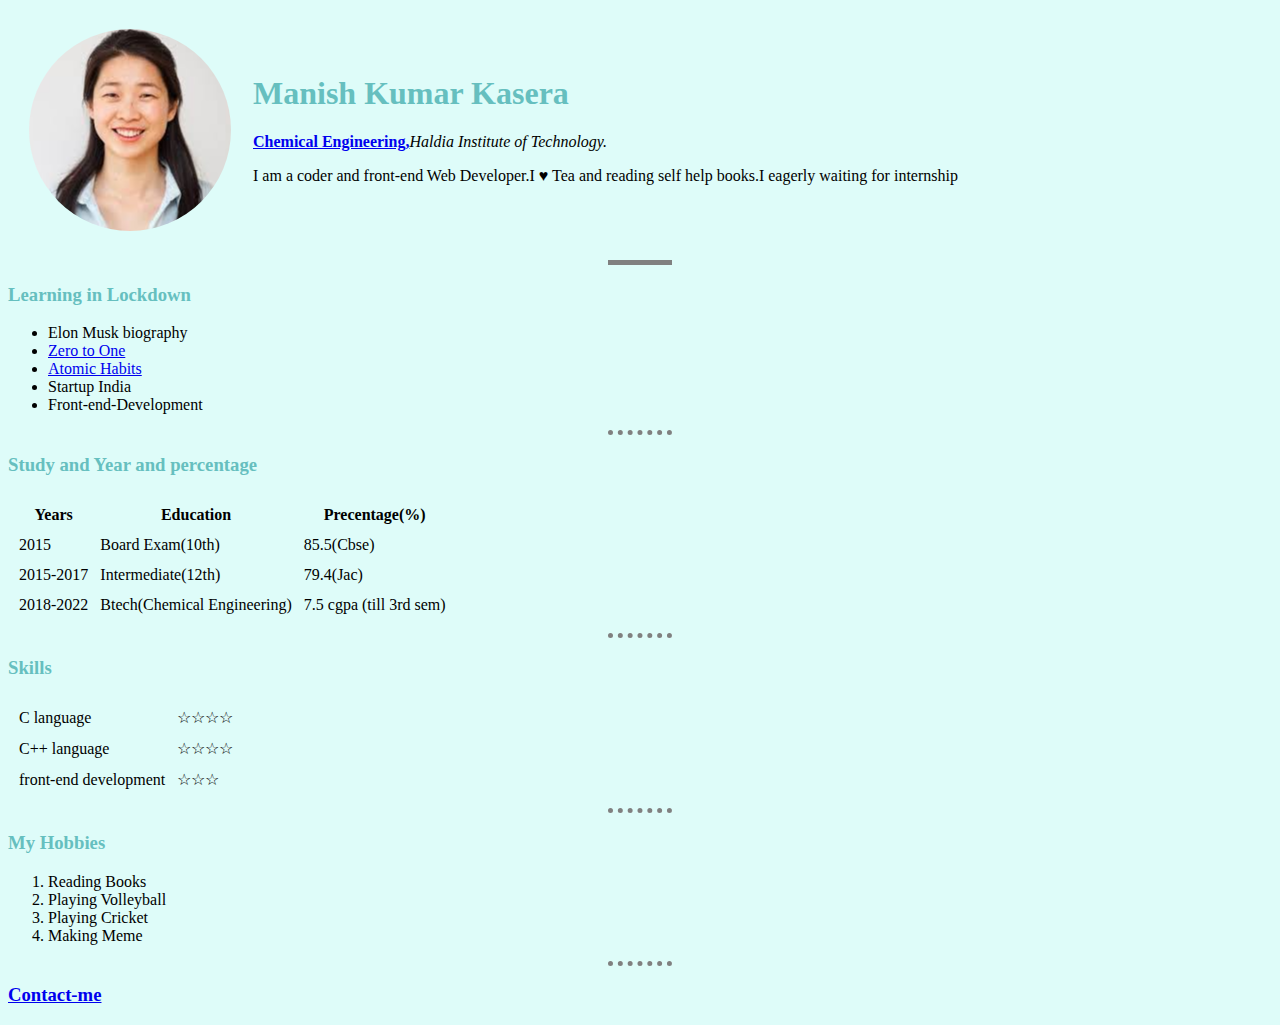
<file: index.html>
<!docstype html>
  <html>
    <head>
      <title>♥Manish Personal site</title>
      <link  rel="stylesheet" href="style.css" >
      <meta charset="utf-8">
    </head>
    
    
 <body>
   <table cellspacing="20">
     <tr>
       <td> <img src="image/Angela yu.png" alt="angela profile picture"></td>
       <td><h1>Manish Kumar Kasera</h1>
   <p><strong><a href="https://en.wikipedia.org/wiki/Chemical_engineering" target="_blank">Chemical Engineering,</a></strong><em>Haldia Institute of Technology.</em></p>  
   <p>I am a coder and front-end Web Developer.I ♥ Tea and reading self help books.I eagerly waiting for internship </p></td>
     </tr>
   </table>
   <hr noshade size="3">

   <h3>Learning in Lockdown</h3>
     <ul>
        <li>Elon Musk biography</li>
        <li><a href="zero.html" target="_blank">Zero to One</a></li>
        <li><a href="https://www.samuelthomasdavies.com/book-summaries/self-help/atomic-habits/" target="_blank">Atomic Habits</a></li>
        <li>Startup India</li>
        <li>Front-end-Development</li>
     </ul>
<hr>  
 
 <h3>Study and Year and percentage</h3>
  <table cellspacing="10">
    <thead>
      <tr>
        <th>Years</th>
        <th>Education</th>
        <th>Precentage(%)</th>
      </tr> 
     </thead>
    <tbody>
      <tr>
        <td>2015</td>
        <td>Board Exam(10th)</td>
        <td>85.5(Cbse)</td>
      </tr>
      <tr>
        <td>2015-2017</td>
        <td>Intermediate(12th)</td>
        <td>79.4(Jac)</td>
      </tr>  
      <tr>
        <td>2018-2022</td>
        <td>Btech(Chemical Engineering)</td>
        <td>7.5 cgpa (till 3rd sem)</td>
       </tr>
     </tbody>
  </table>  
  
  <hr>
  
<h3>Skills</h3>
   <table cellspacing="10">
     <tr>
      <td>C language</td>
      <td>☆☆☆☆</td>
     </tr>
  
     <tr>
      <td>C++ language</td>
      <td>☆☆☆☆</td>
     </tr>
  
     <tr>
      <td>front-end development</td>
      <td>☆☆☆</td>
     </tr>
   </table>
 <hr>   
  
  
  
 <h3>My Hobbies</h3>
      <ol>
         <li>Reading Books</li>
         <li>Playing Volleyball</li>
         <li>Playing Cricket</li>
         <li>Making Meme</li>
      </ol>
 <hr>
    
   <h3><a href="contact-me.html" target="_blank">Contact-me</a></h3>
     
 


 </body>
 </html>
</file>
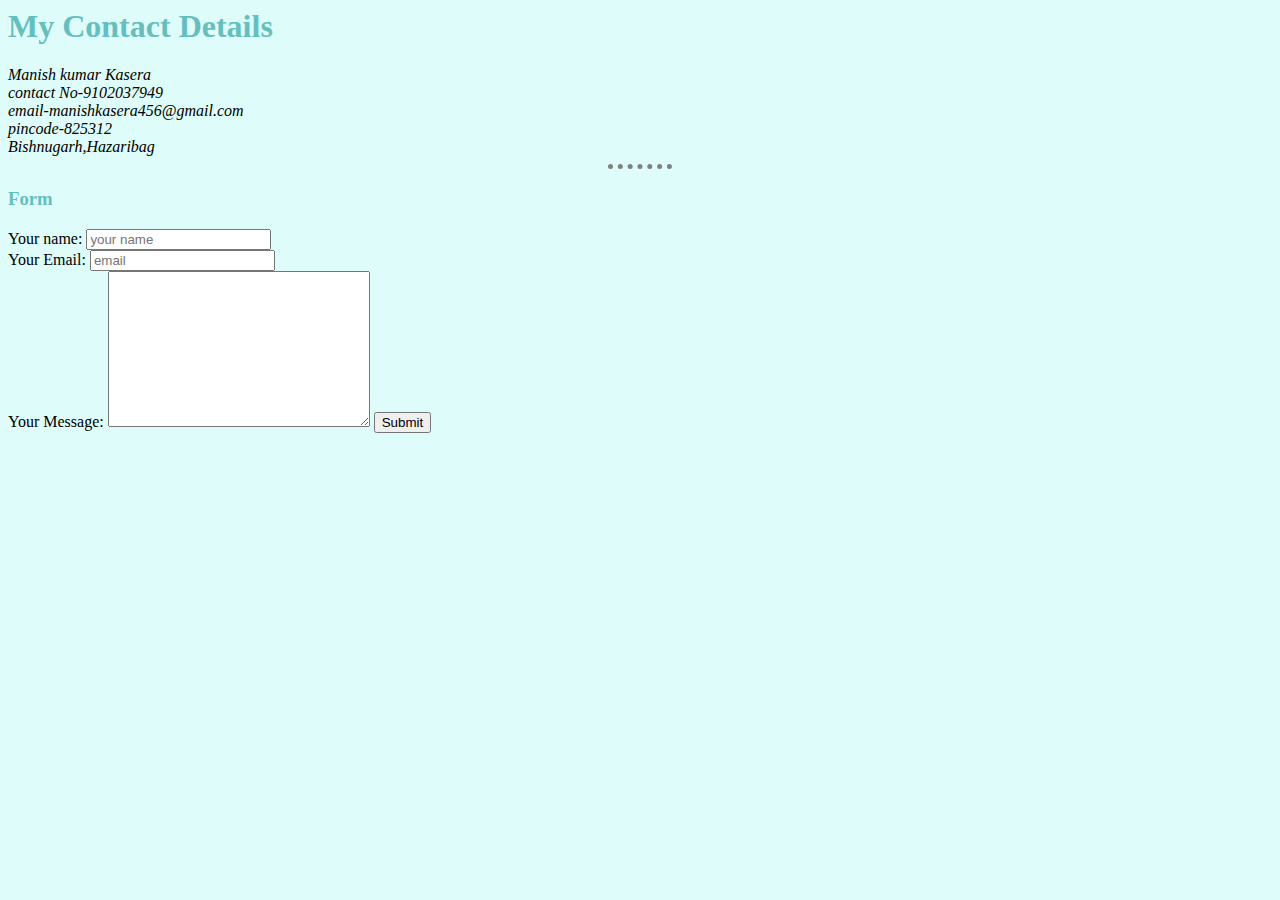
<file: contact-me.html>
<!docstype html>
<html>
<head>
  <meta charset=""utf-8" >
  <title>contact-me</title>
   <link  rel="stylesheet" href="style.css" type="text/css">                      
<head>
<body>
  <h1>My Contact Details</h1>
     <address>
      Manish kumar Kasera<br>
      contact No-9102037949 <br>
      email-manishkasera456@gmail.com<br>
      pincode-825312<br>
      Bishnugarh,Hazaribag<br>
     </address>
     
 <hr>
  
  <form  action="mailto:manishkasera456@gmail.com" method="post" enctype="text/plain">
 
    <h3>Form</h3>
  
      <label>Your name:</label>
      <input type="text" name="name" value="" placeholder="your name">  <br>
   
      <label>Your Email:</label>
      <input type="email" name="email" value="" placeholder="email"><br>
   
      <label>Your Message:</label>
      <textarea name="message" rows="10" cols="30"></textarea>
      <input type="submit" name="">  

</body>
</html>
</file>
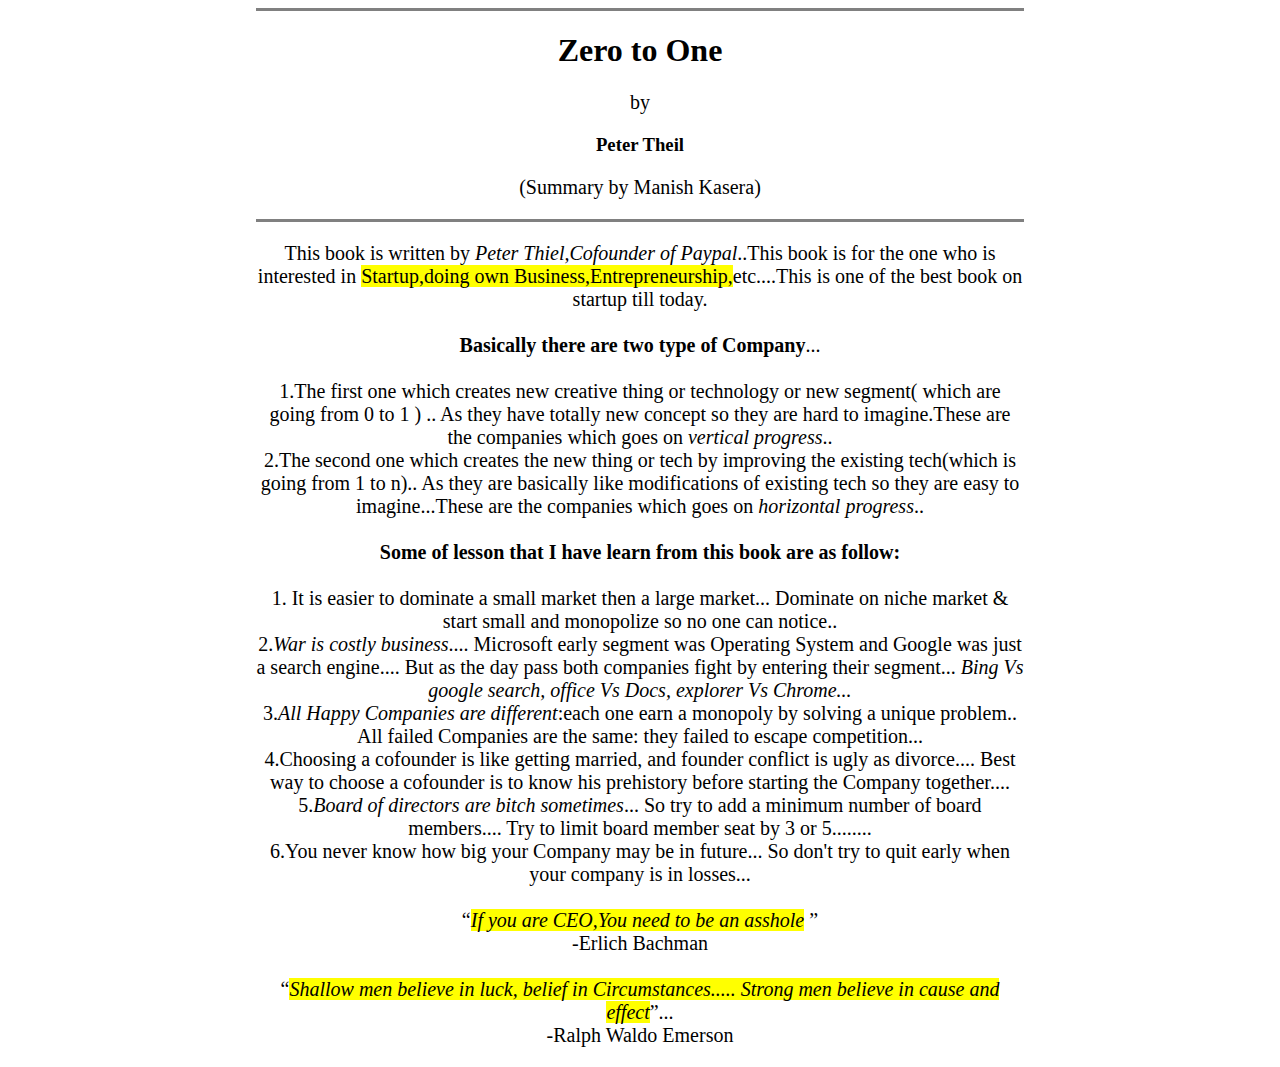
<file: zero.html>
<!docstype html>
<html>
<head>
  <meta charset="utf-8">
  <title>ZERO TO ONE Summary</title>
</head>
<style>
 body{
  width:60%;
   margin-left: auto;
   margin-right: auto;
}
p{
 font-size:20px;
}

</style>
<body>
  <center>
    <hr noshade size="3">
    <h1>Zero to One</h1>
    <p> by </p>
    <h3>Peter Theil </h3>
    <p>(Summary by Manish Kasera)</p>
    <hr noshade size="3">
 
    
  <p>This book is written by <em> Peter Thiel,Cofounder of Paypal</em>..This book is for the one who is interested in <mark>Startup,doing own Business,Entrepreneurship,</mark>etc....This is one of the best book on startup till today.<br><br>
  
<strong>Basically there are two type of Company</strong>...<br><br>
  
  
  1.The first one which creates new creative thing or technology or new segment( which are going from 0 to 1 ) ..
As they have totally new concept so they  are hard to imagine.These are the companies which goes on <em> vertical progress</em>..<br>

2.The second one which creates the new thing or tech by improving the existing tech(which is going from 1 to n).. As they are basically like modifications of existing tech so they are easy to imagine...These are the companies which goes on <em>horizontal progress</em>..<br> <br>
 
<strong>Some of  lesson that I have learn from this book are as follow:</strong><br><br>

1. It is easier to dominate a small market then a large market... Dominate on niche market & start small and monopolize so no one can notice..<br>

2.<em>War is costly business</em>.... Microsoft early segment was Operating System and Google was just a search engine....  But as the day pass both companies fight by entering their segment...<em>  Bing Vs  google search, office Vs Docs, explorer Vs Chrome...</em><br>

3.<em>All Happy Companies are different</em>:each one earn a monopoly by solving a unique problem.. All failed Companies are the same: they failed to escape competition...<br>

4.Choosing a cofounder is like getting married, and founder conflict is ugly as divorce.... 
Best way to choose a cofounder is to know his prehistory before starting the Company together....<br>

5.<em>Board of directors are bitch sometimes</em>... So try to add a minimum number of board members.... Try to limit board member seat by 3 or 5........<br>

6.You never know how big your Company may be in future... So don't try to quit early when your company is in losses...<br><br>

<q><em><mark>If you are CEO,You need to be an asshole</mark>
</em></q><br>

         -Erlich Bachman<br><br>


<q><em><mark>Shallow men believe in luck, belief in Circumstances..... Strong men believe in cause and effect</mark></em></q>...<br>
                           -Ralph  Waldo Emerson
  

 
</p>
  </center>
</body>
</html>
</file>
<file: style.css>
body{
  background-color:#defcf9;
}
hr{
 border-color: grey;
 border-width:5px;
 border-style:none;
 border-top-style:dotted;
 height:0px;
 width:5%;
}
h1,h3{
 color:#66bfbf;
}
</file>
